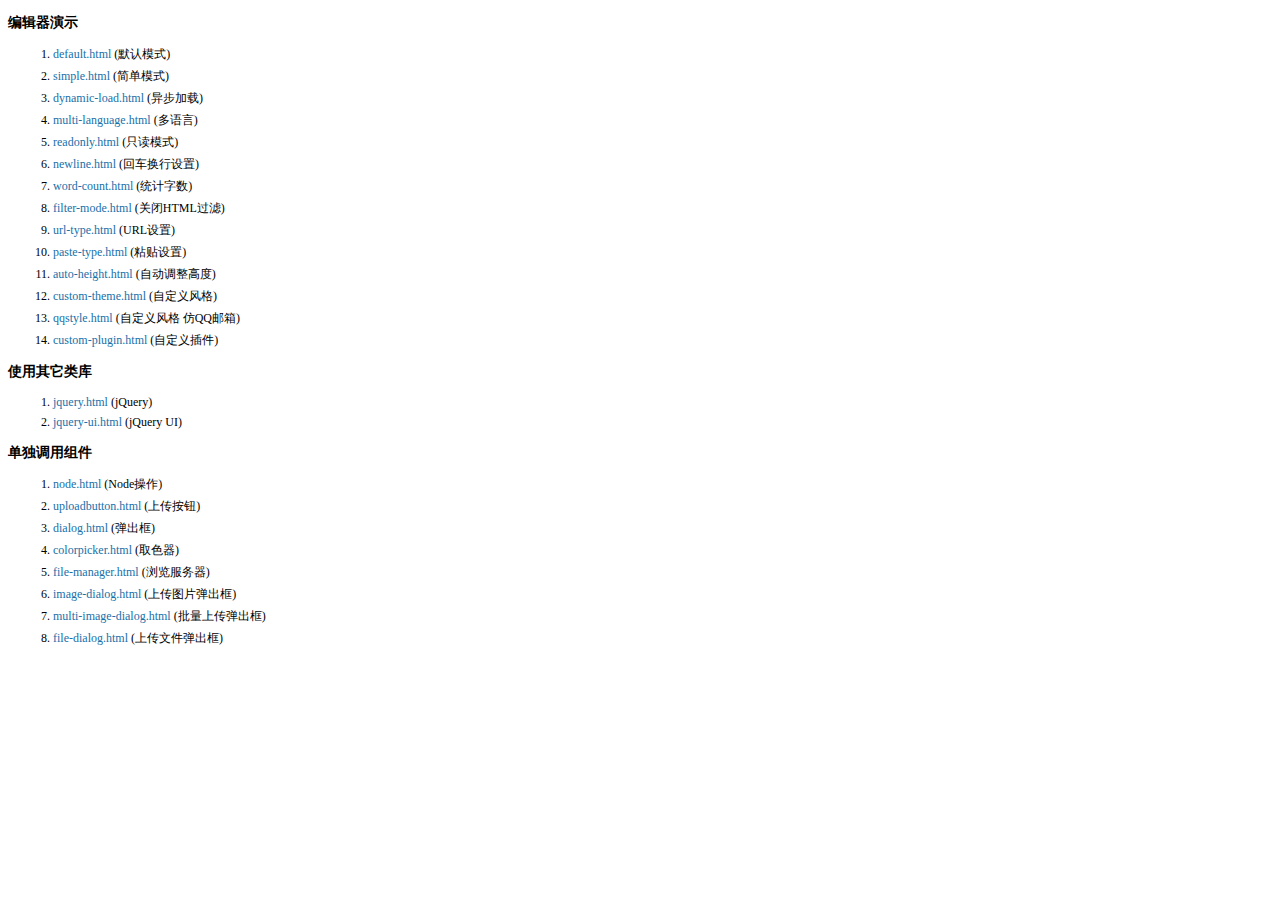
<file: Web/kindeditor/examples/index.html>
<!doctype html>
<html>
	<head>
		<meta charset="utf-8" />
		<title>KindEditor Examples</title>
		<style>
			body {
				font-size: 12px;
				font-family: Tahoma, Simsun;
			}
			h3 {
				font-size: 14px;
			}
			a {
				color: #1870a9;
				text-decoration: none;
			}
			a:hover {
				color: #BC2A4D;
			}
			li {
				margin: 5px;
			}
		</style>
	</head>
	<body>
		<h3>编辑器演示</h3>
		<ol>
			<li><a href="default.html" target="_blank">default.html</a> (默认模式)</li>
			<li><a href="simple.html" target="_blank">simple.html</a> (简单模式)</li>
			<li><a href="dynamic-load.html" target="_blank">dynamic-load.html</a> (异步加载)</li>
			<li><a href="multi-language.html" target="_blank">multi-language.html</a> (多语言)</li>
			<li><a href="readonly.html" target="_blank">readonly.html</a> (只读模式)</li>
			<li><a href="newline.html" target="_blank">newline.html</a> (回车换行设置)</li>
			<li><a href="word-count.html" target="_blank">word-count.html</a> (统计字数)</li>
			<li><a href="filter-mode.html" target="_blank">filter-mode.html</a> (关闭HTML过滤)</li>
			<li><a href="url-type.html" target="_blank">url-type.html</a> (URL设置)</li>
			<li><a href="paste-type.html" target="_blank">paste-type.html</a> (粘贴设置)</li>
			<li><a href="auto-height.html" target="_blank">auto-height.html</a> (自动调整高度)</li>
			<li><a href="custom-theme.html" target="_blank">custom-theme.html</a> (自定义风格)</li>
			<li><a href="qqstyle.html" target="_blank">qqstyle.html</a> (自定义风格 仿QQ邮箱)</li>
			<li><a href="custom-plugin.html" target="_blank">custom-plugin.html</a> (自定义插件)</li>
		</ol>
		<h3>使用其它类库</h3>
		<ol>
			<li><a href="jquery.html" target="_blank">jquery.html</a> (jQuery)</li>
			<li><a href="jquery-ui.html" target="_blank">jquery-ui.html</a> (jQuery UI)</li>
		</ol>
		<h3>单独调用组件</h3>
		<ol>
			<li><a href="node.html" target="_blank">node.html</a> (Node操作)</li>
			<li><a href="uploadbutton.html" target="_blank">uploadbutton.html</a> (上传按钮)</li>
			<li><a href="dialog.html" target="_blank">dialog.html</a> (弹出框)</li>
			<li><a href="colorpicker.html" target="_blank">colorpicker.html</a> (取色器)</li>
			<li><a href="file-manager.html" target="_blank">file-manager.html</a> (浏览服务器)</li>
			<li><a href="image-dialog.html" target="_blank">image-dialog.html</a> (上传图片弹出框)</li>
			<li><a href="multi-image-dialog.html" target="_blank">multi-image-dialog.html</a> (批量上传弹出框)</li>
			<li><a href="file-dialog.html" target="_blank">file-dialog.html</a> (上传文件弹出框)</li>
		</ol>
	</body>
</html>
</file>
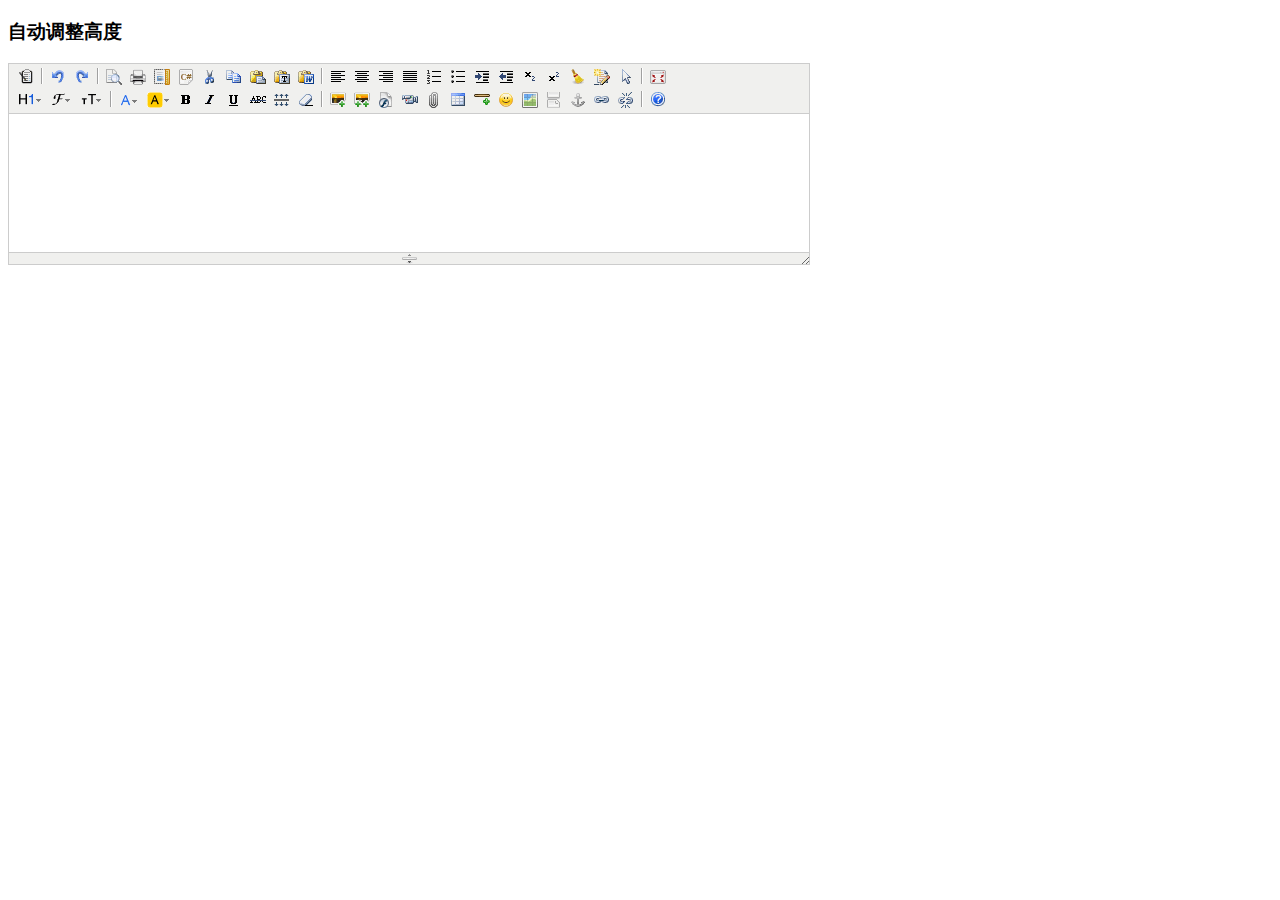
<file: Web/kindeditor/examples/auto-height.html>
<!doctype html>
<html>
	<head>
		<meta charset="utf-8" />
		<title>Auto Height Examples</title>
		<style>
			form {
				margin: 0;
			}
			textarea {
				display: block;
			}
		</style>
		<link rel="stylesheet" href="../themes/default/default.css" />
		<script charset="utf-8" src="../kindeditor-min.js"></script>
		<script charset="utf-8" src="../lang/zh_CN.js"></script>
		<script>
			KindEditor.ready(function(K) {
				K.create('textarea[name="content"]', {
					autoHeightMode : true,
					afterCreate : function() {
						this.loadPlugin('autoheight');
					}
				});
			});
		</script>
	</head>
	<body>
		<h3>自动调整高度</h3>
		<form>
			<textarea name="content" style="width:800px;height:200px;"></textarea>
		</form>
	</body>
</html>
</file>
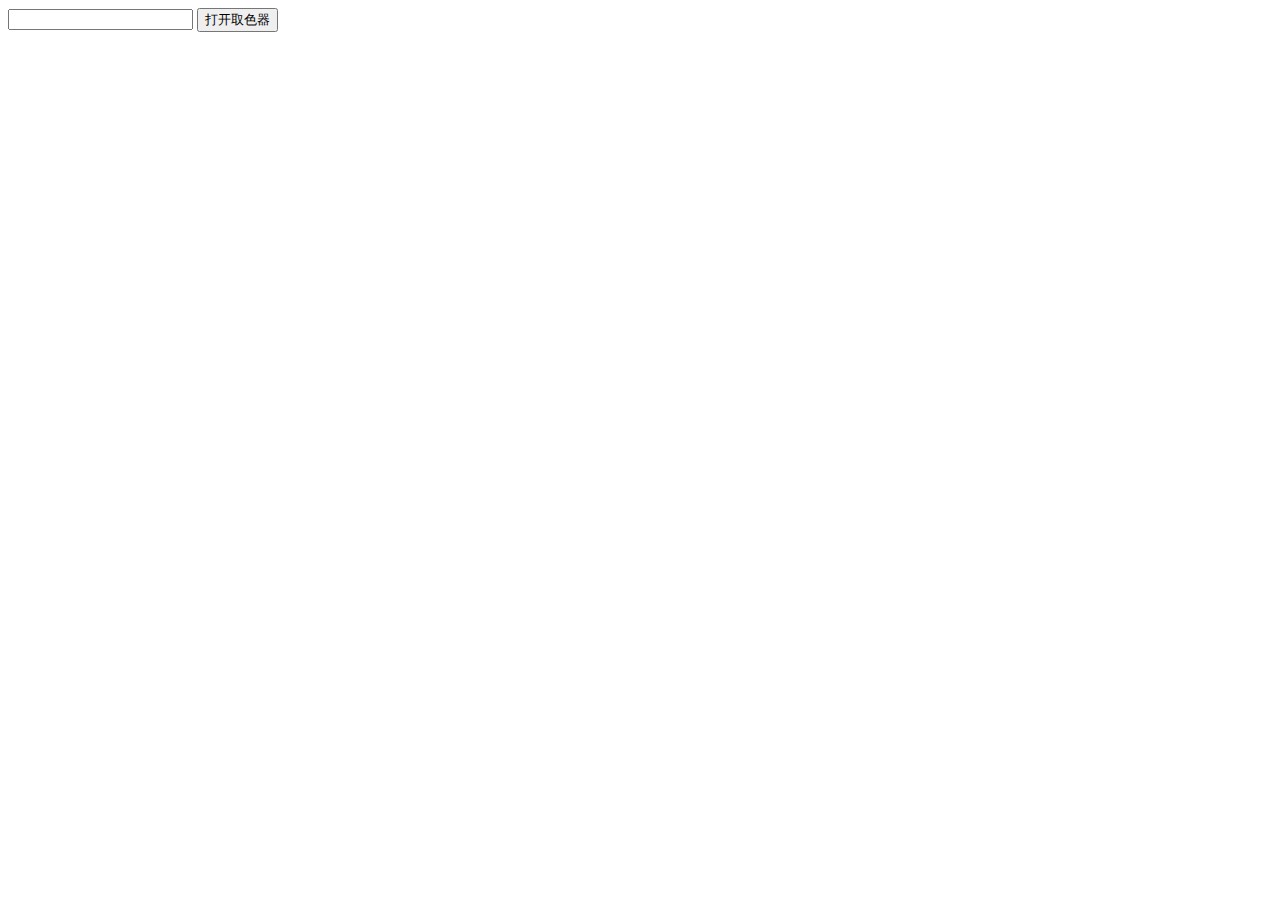
<file: Web/kindeditor/examples/colorpicker.html>
<!doctype html>
<html>
	<head>
		<meta charset="utf-8" />
		<title>ColorPicker Examples</title>
		<link rel="stylesheet" href="../themes/default/default.css" />
		<script src="../kindeditor-min.js"></script>
		<script>
			KindEditor.ready(function(K) {
				var colorpicker;
				K('#colorpicker').bind('click', function(e) {
					e.stopPropagation();
					if (colorpicker) {
						colorpicker.remove();
						colorpicker = null;
						return;
					}
					var colorpickerPos = K('#colorpicker').pos();
					colorpicker = K.colorpicker({
						x : colorpickerPos.x,
						y : colorpickerPos.y + K('#colorpicker').height(),
						z : 19811214,
						selectedColor : 'default',
						noColor : '无颜色',
						click : function(color) {
							K('#color').val(color);
							colorpicker.remove();
							colorpicker = null;
						}
					});
				});
				K(document).click(function() {
					if (colorpicker) {
						colorpicker.remove();
						colorpicker = null;
					}
				});
			});
		</script>
	</head>
	<body>
		<input type="text" id="color" value="" /> <input type="button" id="colorpicker" value="打开取色器" />
	</body>
</html>
</file>
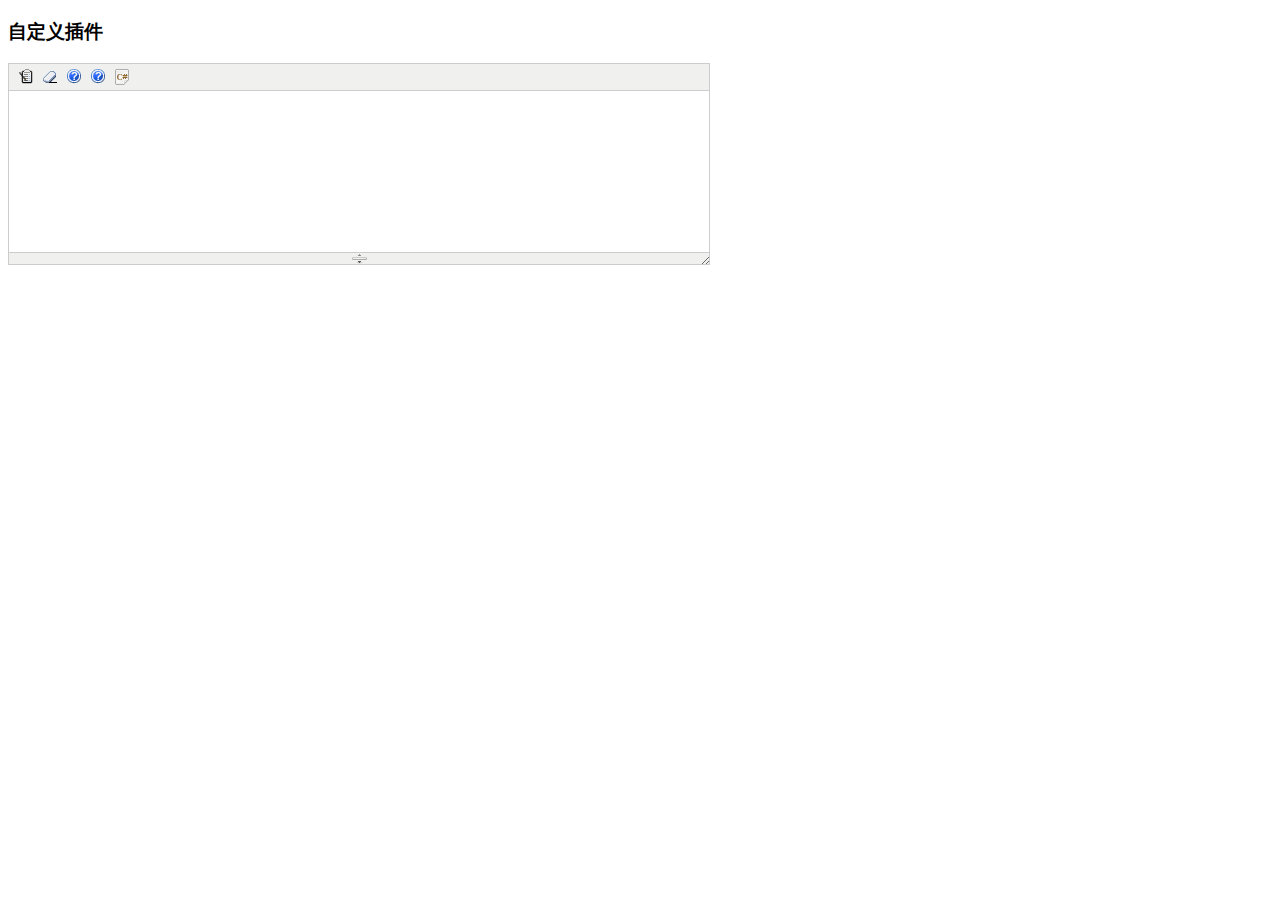
<file: Web/kindeditor/examples/custom-plugin.html>
<!doctype html>
<html>
	<head>
		<meta charset="utf-8" />
		<title>Custom Plugin Examples</title>
		<style>
			form {
				margin: 0;
			}
			textarea {
				display: block;
			}
			.ke-icon-example1 {
				background-image: url(../themes/default/default.gif);
				background-position: 0px -672px;
				width: 16px;
				height: 16px;
			}
			.ke-icon-example2 {
				background-image: url(../themes/default/default.gif);
				background-position: 0px -672px;
				width: 16px;
				height: 16px;
			}
		</style>
		<link rel="stylesheet" href="../themes/default/default.css" />
		<script charset="utf-8" src="../kindeditor-min.js"></script>
		<script charset="utf-8" src="../lang/zh_CN.js"></script>
		<script>
			// 自定义插件 #1
			KindEditor.lang({
				example1 : '插入HTML'
			});
			KindEditor.plugin('example1', function(K) {
				var self = this, name = 'example1';
				self.clickToolbar(name, function() {
					self.insertHtml('<strong>测试内容</strong>');
				});
			});
			// 自定义插件 #2
			KindEditor.lang({
				example2 : 'CLASS样式'
			});
			KindEditor.plugin('example2', function(K) {
				var self = this, name = 'example2';
				function click(value) {
					var cmd = self.cmd;
					if (value === 'adv_strikethrough') {
						cmd.wrap('<span style="background-color:#e53333;text-decoration:line-through;"></span>');
					} else {
						cmd.wrap('<span class="' + value + '"></span>');
					}
					cmd.select();
					self.hideMenu();
				}
				self.clickToolbar(name, function() {
					var menu = self.createMenu({
						name : name,
						width : 150
					});
					menu.addItem({
						title : '红底白字',
						click : function() {
							click('red');
						}
					});
					menu.addItem({
						title : '绿底白字',
						click : function() {
							click('green');
						}
					});
					menu.addItem({
						title : '黄底白字',
						click : function() {
							click('yellow');
						}
					});
					menu.addItem({
						title : '自定义删除线',
						click : function() {
							click('adv_strikethrough');
						}
					});
				});
			});
			KindEditor.ready(function(K) {
				K.create('#content1', {
					cssPath : ['../plugins/code/prettify.css', 'index.css'],
					items : ['source', 'removeformat', 'example1', 'example2', 'code']
				});
			});
		</script>
	</head>
	<body>
		<h3>自定义插件</h3>
		<textarea id="content1" name="content" style="width:700px;height:200px;visibility:hidden;"></textarea>
	</body>
</html>
</file>
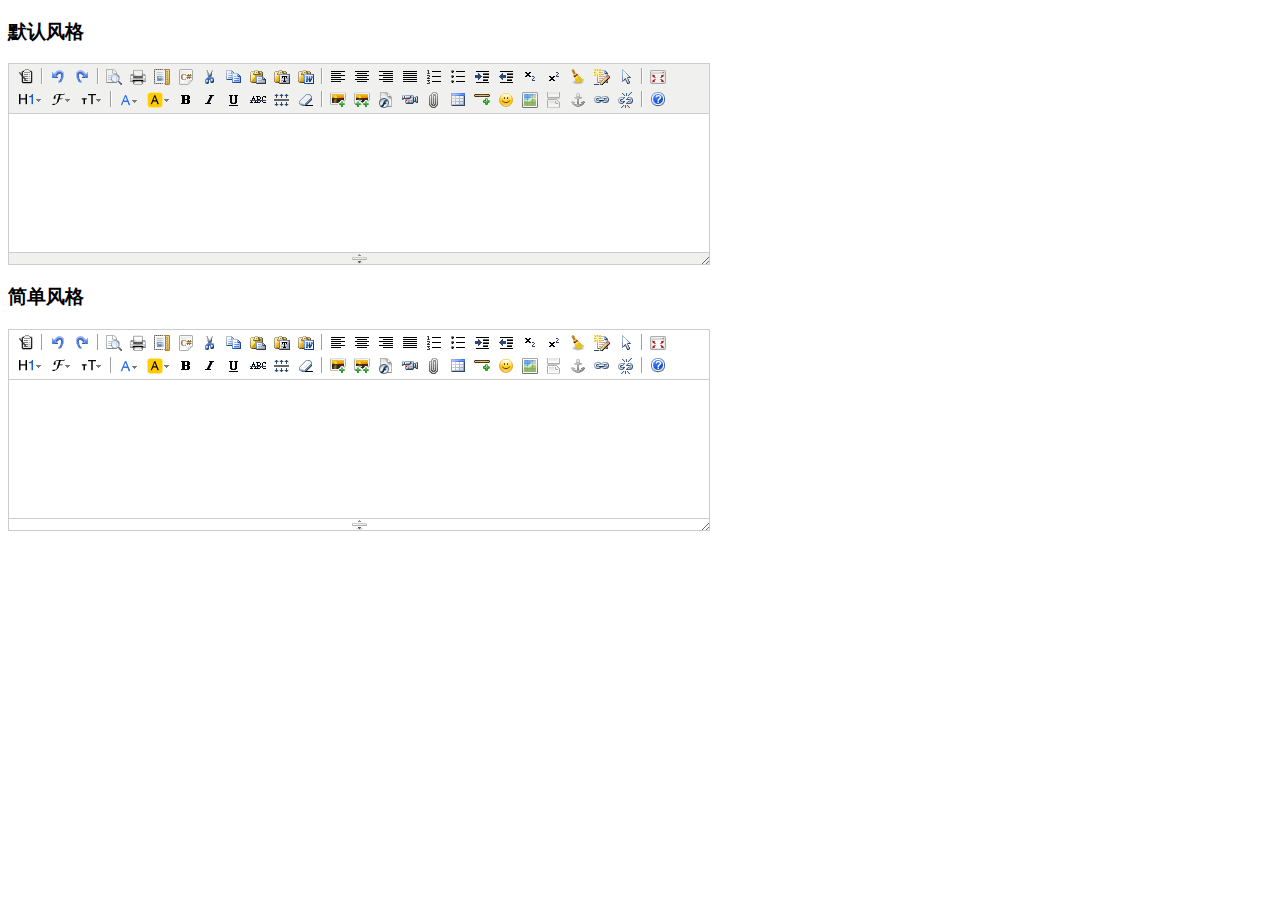
<file: Web/kindeditor/examples/custom-theme.html>
<!doctype html>
<html>
	<head>
		<meta charset="utf-8" />
		<title>Custom Theme Examples</title>
		<style>
			form {
				margin: 0;
			}
			textarea {
				display: block;
			}
		</style>
		<link rel="stylesheet" href="../themes/default/default.css" />
		<script charset="utf-8" src="../kindeditor-min.js"></script>
		<script charset="utf-8" src="../lang/zh_CN.js"></script>
		<script>
			KindEditor.ready(function(K) {
				K.create('#content1', {
					themeType : 'default'
				});
				K.create('#content2', {
					themeType : 'simple'
				});
			});
		</script>
	</head>
	<body>
		<h3>默认风格</h3>
		<textarea id="content1" name="content" style="width:700px;height:200px;visibility:hidden;"></textarea>
		<h3>简单风格</h3>
		<textarea id="content2" name="content" style="width:700px;height:200px;visibility:hidden;"></textarea>
	</body>
</html>
</file>
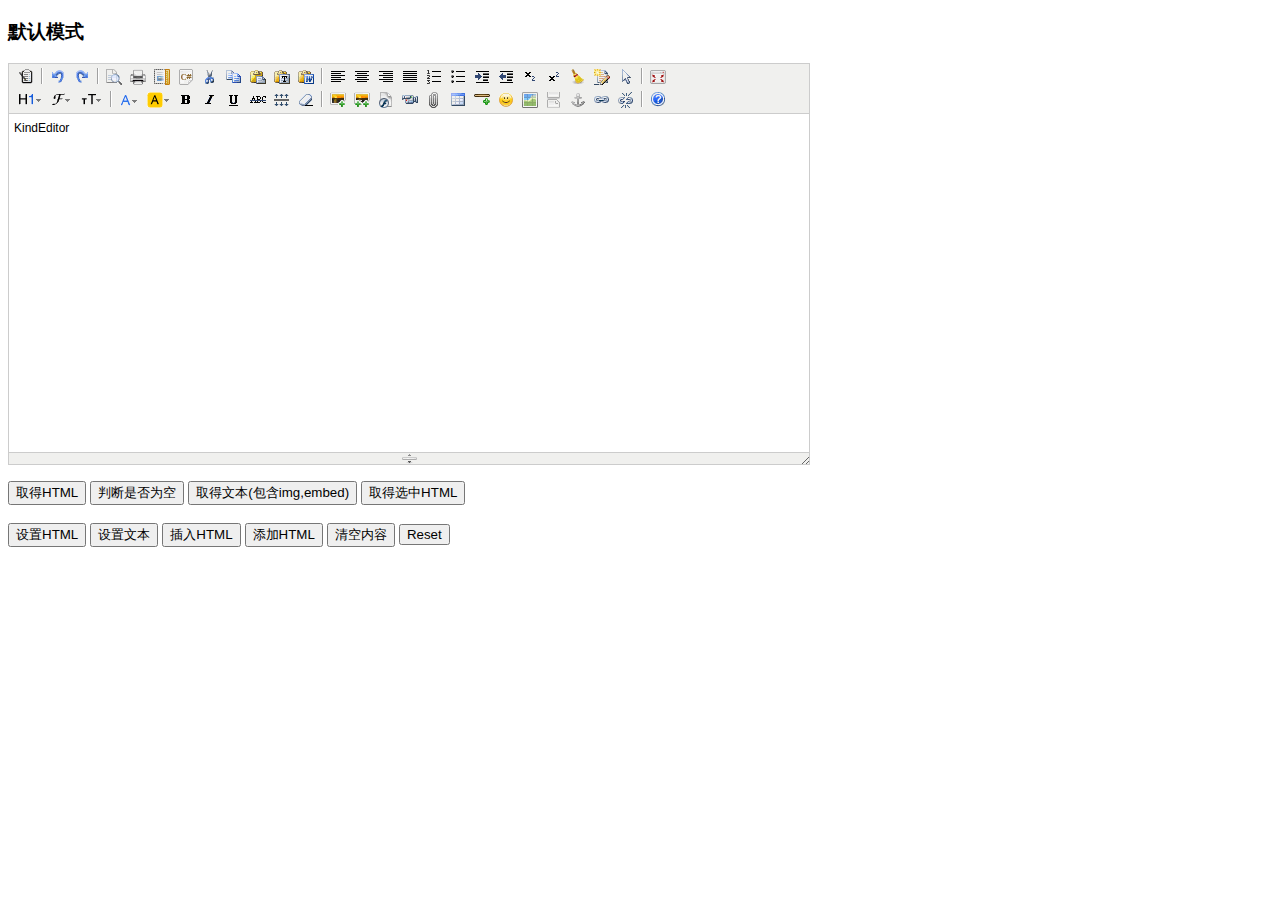
<file: Web/kindeditor/examples/default.html>
<!doctype html>
<html>
	<head>
		<meta charset="utf-8" />
		<title>Default Examples</title>
		<style>
			form {
				margin: 0;
			}
			textarea {
				display: block;
			}
		</style>
		<link rel="stylesheet" href="../themes/default/default.css" />
		<script charset="utf-8" src="../kindeditor-min.js"></script>
		<script charset="utf-8" src="../lang/zh_CN.js"></script>
		<script>
			var editor;
			KindEditor.ready(function(K) {
				editor = K.create('textarea[name="content"]', {
					allowFileManager : true
				});
				K('input[name=getHtml]').click(function(e) {
					alert(editor.html());
				});
				K('input[name=isEmpty]').click(function(e) {
					alert(editor.isEmpty());
				});
				K('input[name=getText]').click(function(e) {
					alert(editor.text());
				});
				K('input[name=selectedHtml]').click(function(e) {
					alert(editor.selectedHtml());
				});
				K('input[name=setHtml]').click(function(e) {
					editor.html('<h3>Hello KindEditor</h3>');
				});
				K('input[name=setText]').click(function(e) {
					editor.text('<h3>Hello KindEditor</h3>');
				});
				K('input[name=insertHtml]').click(function(e) {
					editor.insertHtml('<strong>插入HTML</strong>');
				});
				K('input[name=appendHtml]').click(function(e) {
					editor.appendHtml('<strong>添加HTML</strong>');
				});
				K('input[name=clear]').click(function(e) {
					editor.html('');
				});
			});
		</script>
	</head>
	<body>
		<h3>默认模式</h3>
		<form>
			<textarea name="content" style="width:800px;height:400px;visibility:hidden;">KindEditor</textarea>
			<p>
				<input type="button" name="getHtml" value="取得HTML" />
				<input type="button" name="isEmpty" value="判断是否为空" />
				<input type="button" name="getText" value="取得文本(包含img,embed)" />
				<input type="button" name="selectedHtml" value="取得选中HTML" />
				<br />
				<br />
				<input type="button" name="setHtml" value="设置HTML" />
				<input type="button" name="setText" value="设置文本" />
				<input type="button" name="insertHtml" value="插入HTML" />
				<input type="button" name="appendHtml" value="添加HTML" />
				<input type="button" name="clear" value="清空内容" />
				<input type="reset" name="reset" value="Reset" />
			</p>
		</form>
	</body>
</html>
</file>
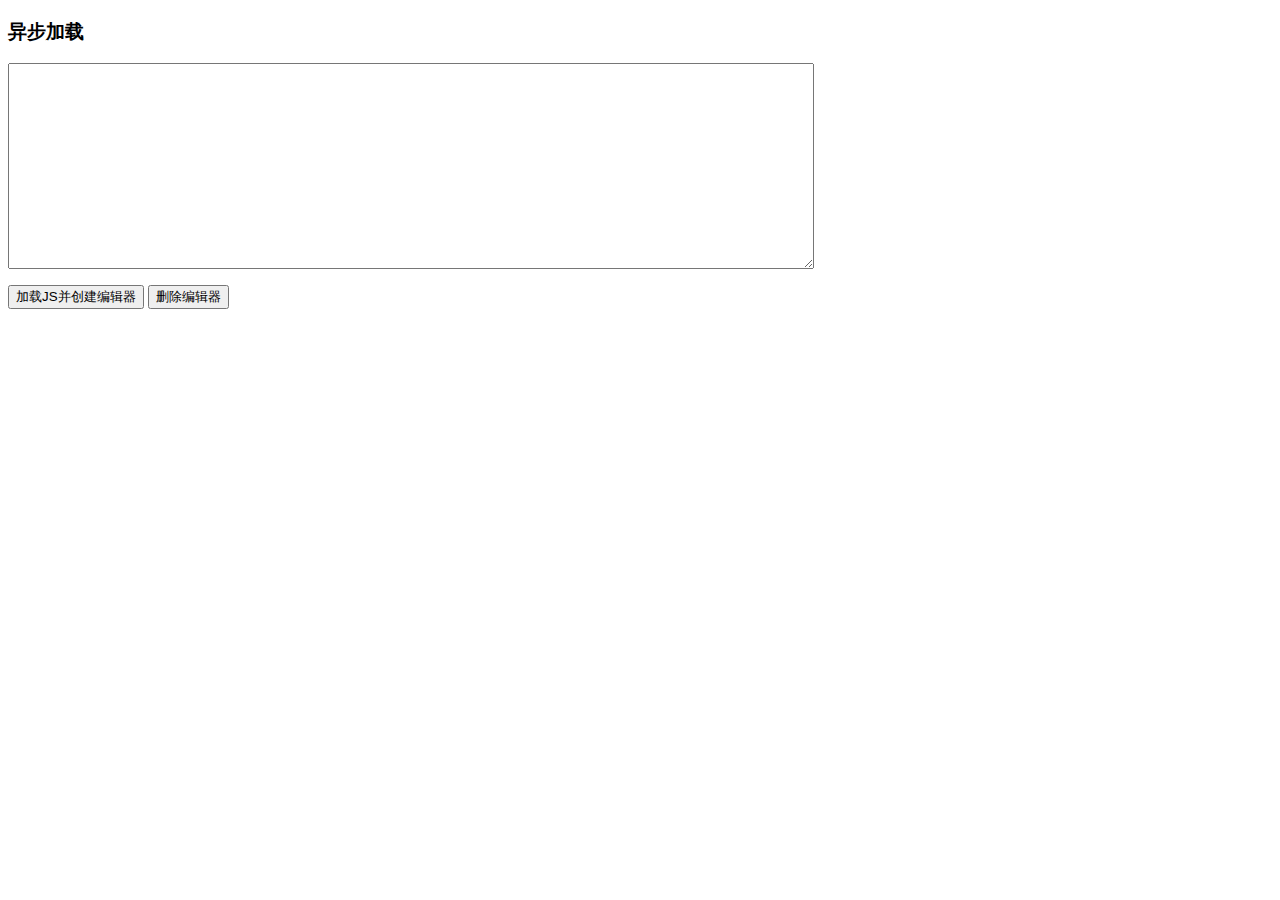
<file: Web/kindeditor/examples/dynamic-load.html>
<!doctype html>
<html>
	<head>
		<meta charset="utf-8" />
		<title>Dynamic Load Examples</title>
		<style>
			form {
				margin: 0;
			}
			textarea {
				display: block;
			}
		</style>
		<script charset="utf-8" src="jquery.js"></script>
		<script>
			$(function() {
				$('input[name=load]').click(function() {
					$.getScript('../kindeditor-min.js', function() {
						KindEditor.basePath = '../';
						KindEditor.create('textarea[name="content"]');
					});
				});
				$('input[name=remove]').click(function() {
					KindEditor.remove('textarea[name="content"]');
				});
			});
		</script>
	</head>
	<body>
		<h3>异步加载</h3>
		<form>
			<textarea name="content" style="width:800px;height:200px;"></textarea>
			<p>
				<input type="button" name="load" value="加载JS并创建编辑器" />
				<input type="button" name="remove" value="删除编辑器" />
			</p>
		</form>
	</body>
</html>
</file>
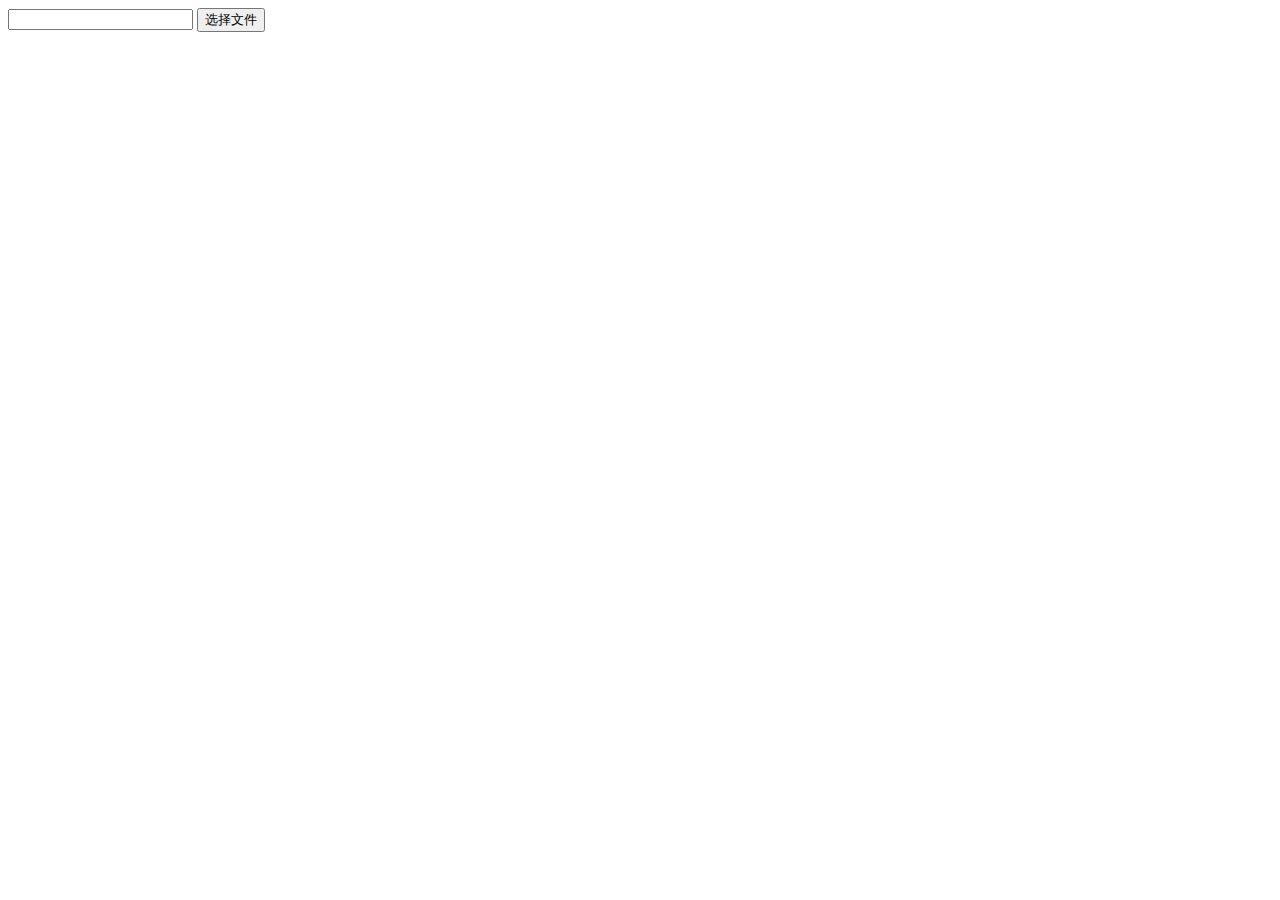
<file: Web/kindeditor/examples/file-dialog.html>
<!doctype html>
<html>
	<head>
		<meta charset="utf-8" />
		<title>fileDialog Examples</title>
		<link rel="stylesheet" href="../themes/default/default.css" />
		<script src="../kindeditor.js"></script>
		<script src="../lang/zh_CN.js"></script>
		<script>
			KindEditor.ready(function(K) {
				var editor = K.editor({
					allowFileManager : true
				});
				K('#insertfile').click(function() {
					editor.loadPlugin('insertfile', function() {
						editor.plugin.fileDialog({
							fileUrl : K('#url').val(),
							clickFn : function(url, title) {
								K('#url').val(url);
								editor.hideDialog();
							}
						});
					});
				});
			});
		</script>
	</head>
	<body>
		<input type="text" id="url" value="" /> <input type="button" id="insertfile" value="选择文件" />
	</body>
</html>
</file>
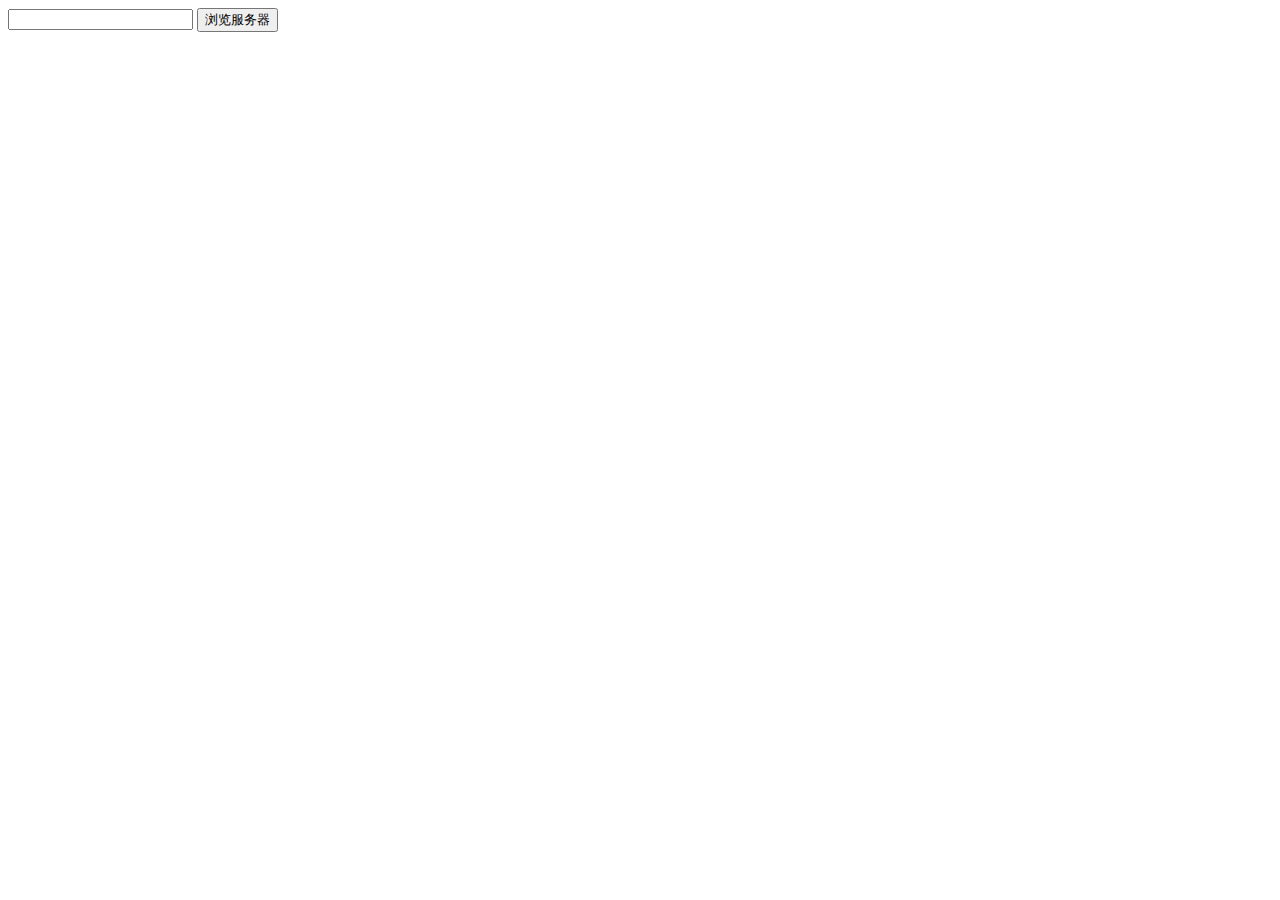
<file: Web/kindeditor/examples/file-manager.html>
<!doctype html>
<html>
	<head>
		<meta charset="utf-8" />
		<title>FileManager Examples</title>
		<link rel="stylesheet" href="../themes/default/default.css" />
		<script src="../kindeditor.js"></script>
		<script src="../lang/zh_CN.js"></script>
		<script>
			KindEditor.ready(function(K) {
				var editor = K.editor({
					fileManagerJson : '../php/file_manager_json.php'
				});
				K('#filemanager').click(function() {
					editor.loadPlugin('filemanager', function() {
						editor.plugin.filemanagerDialog({
							viewType : 'VIEW',
							dirName : 'image',
							clickFn : function(url, title) {
								K('#url').val(url);
								editor.hideDialog();
							}
						});
					});
				});
			});
		</script>
	</head>
	<body>
		<input type="text" id="url" value="" /> <input type="button" id="filemanager" value="浏览服务器" />
	</body>
</html>
</file>
<file: Web/kindeditor/themes/default/default.css>
/* common */
.ke-inline-block {
	display: -moz-inline-stack;
	display: inline-block;
	vertical-align: middle;
	zoom: 1;
	*display: inline;
}
.ke-clearfix {
	zoom: 1;
}
.ke-clearfix:after {
	content: ".";
	display: block;
	clear: both;
	font-size: 0;
	height: 0;
	line-height: 0;
	visibility: hidden;
}
.ke-shadow {
	box-shadow: 1px 1px 3px #A0A0A0;
	-moz-box-shadow: 1px 1px 3px #A0A0A0;
	-webkit-box-shadow: 1px 1px 3px #A0A0A0;
	filter: progid:DXImageTransform.Microsoft.Shadow(color='#A0A0A0', Direction=135, Strength=3);
	background-color: #F0F0EE;
}
.ke-menu a,
.ke-menu a:hover,
.ke-dialog a,
.ke-dialog a:hover {
	color: #337FE5;
	text-decoration: none;
}
/* icons */
.ke-icon-source {
	background-position: 0px 0px;
	width: 16px;
	height: 16px;
}
.ke-icon-preview {
	background-position: 0px -16px;
	width: 16px;
	height: 16px;
}
.ke-icon-print {
	background-position: 0px -32px;
	width: 16px;
	height: 16px;
}
.ke-icon-undo {
	background-position: 0px -48px;
	width: 16px;
	height: 16px;
}
.ke-icon-redo {
	background-position: 0px -64px;
	width: 16px;
	height: 16px;
}
.ke-icon-cut {
	background-position: 0px -80px;
	width: 16px;
	height: 16px;
}
.ke-icon-copy {
	background-position: 0px -96px;
	width: 16px;
	height: 16px;
}
.ke-icon-paste {
	background-position: 0px -112px;
	width: 16px;
	height: 16px;
}
.ke-icon-selectall {
	background-position: 0px -128px;
	width: 16px;
	height: 16px;
}
.ke-icon-justifyleft {
	background-position: 0px -144px;
	width: 16px;
	height: 16px;
}
.ke-icon-justifycenter {
	background-position: 0px -160px;
	width: 16px;
	height: 16px;
}
.ke-icon-justifyright {
	background-position: 0px -176px;
	width: 16px;
	height: 16px;
}
.ke-icon-justifyfull {
	background-position: 0px -192px;
	width: 16px;
	height: 16px;
}
.ke-icon-insertorderedlist {
	background-position: 0px -208px;
	width: 16px;
	height: 16px;
}
.ke-icon-insertunorderedlist {
	background-position: 0px -224px;
	width: 16px;
	height: 16px;
}
.ke-icon-indent {
	background-position: 0px -240px;
	width: 16px;
	height: 16px;
}
.ke-icon-outdent {
	background-position: 0px -256px;
	width: 16px;
	height: 16px;
}
.ke-icon-subscript {
	background-position: 0px -272px;
	width: 16px;
	height: 16px;
}
.ke-icon-superscript {
	background-position: 0px -288px;
	width: 16px;
	height: 16px;
}
.ke-icon-date {
	background-position: 0px -304px;
	width: 25px;
	height: 16px;
}
.ke-icon-time {
	background-position: 0px -320px;
	width: 25px;
	height: 16px;
}
.ke-icon-formatblock {
	background-position: 0px -336px;
	width: 25px;
	height: 16px;
}
.ke-icon-fontname {
	background-position: 0px -352px;
	width: 21px;
	height: 16px;
}
.ke-icon-fontsize {
	background-position: 0px -368px;
	width: 23px;
	height: 16px;
}
.ke-icon-forecolor {
	background-position: 0px -384px;
	width: 20px;
	height: 16px;
}
.ke-icon-hilitecolor {
	background-position: 0px -400px;
	width: 23px;
	height: 16px;
}
.ke-icon-bold {
	background-position: 0px -416px;
	width: 16px;
	height: 16px;
}
.ke-icon-italic {
	background-position: 0px -432px;
	width: 16px;
	height: 16px;
}
.ke-icon-underline {
	background-position: 0px -448px;
	width: 16px;
	height: 16px;
}
.ke-icon-strikethrough {
	background-position: 0px -464px;
	width: 16px;
	height: 16px;
}
.ke-icon-removeformat {
	background-position: 0px -480px;
	width: 16px;
	height: 16px;
}
.ke-icon-image {
	background-position: 0px -496px;
	width: 16px;
	height: 16px;
}
.ke-icon-flash {
	background-position: 0px -512px;
	width: 16px;
	height: 16px;
}
.ke-icon-media {
	background-position: 0px -528px;
	width: 16px;
	height: 16px;
}
.ke-icon-div {
	background-position: 0px -544px;
	width: 16px;
	height: 16px;
}
.ke-icon-formula {
	background-position: 0px -576px;
	width: 16px;
	height: 16px;
}
.ke-icon-hr {
	background-position: 0px -592px;
	width: 16px;
	height: 16px;
}
.ke-icon-emoticons {
	background-position: 0px -608px;
	width: 16px;
	height: 16px;
}
.ke-icon-link {
	background-position: 0px -624px;
	width: 16px;
	height: 16px;
}
.ke-icon-unlink {
	background-position: 0px -640px;
	width: 16px;
	height: 16px;
}
.ke-icon-fullscreen {
	background-position: 0px -656px;
	width: 16px;
	height: 16px;
}
.ke-icon-about {
	background-position: 0px -672px;
	width: 16px;
	height: 16px;
}
.ke-icon-plainpaste {
	background-position: 0px -704px;
	width: 16px;
	height: 16px;
}
.ke-icon-wordpaste {
	background-position: 0px -720px;
	width: 16px;
	height: 16px;
}
.ke-icon-table {
	background-position: 0px -784px;
	width: 16px;
	height: 16px;
}
.ke-icon-tablemenu {
	background-position: 0px -768px;
	width: 16px;
	height: 16px;
}
.ke-icon-tableinsert {
	background-position: 0px -784px;
	width: 16px;
	height: 16px;
}
.ke-icon-tabledelete {
	background-position: 0px -800px;
	width: 16px;
	height: 16px;
}
.ke-icon-tablecolinsertleft {
	background-position: 0px -816px;
	width: 16px;
	height: 16px;
}
.ke-icon-tablecolinsertright {
	background-position: 0px -832px;
	width: 16px;
	height: 16px;
}
.ke-icon-tablerowinsertabove {
	background-position: 0px -848px;
	width: 16px;
	height: 16px;
}
.ke-icon-tablerowinsertbelow {
	background-position: 0px -864px;
	width: 16px;
	height: 16px;
}
.ke-icon-tablecoldelete {
	background-position: 0px -880px;
	width: 16px;
	height: 16px;
}
.ke-icon-tablerowdelete {
	background-position: 0px -896px;
	width: 16px;
	height: 16px;
}
.ke-icon-tablecellprop {
	background-position: 0px -912px;
	width: 16px;
	height: 16px;
}
.ke-icon-tableprop {
	background-position: 0px -928px;
	width: 16px;
	height: 16px;
}
.ke-icon-checked {
	background-position: 0px -944px;
	width: 16px;
	height: 16px;
}
.ke-icon-code {
	background-position: 0px -960px;
	width: 16px;
	height: 16px;
}
.ke-icon-map {
	background-position: 0px -976px;
	width: 16px;
	height: 16px;
}
.ke-icon-baidumap {
	background-position: 0px -976px;
	width: 16px;
	height: 16px;
}
.ke-icon-lineheight {
	background-position: 0px -992px;
	width: 16px;
	height: 16px;
}
.ke-icon-clearhtml {
	background-position: 0px -1008px;
	width: 16px;
	height: 16px;
}
.ke-icon-pagebreak {
	background-position: 0px -1024px;
	width: 16px;
	height: 16px;
}
.ke-icon-insertfile {
	background-position: 0px -1040px;
	width: 16px;
	height: 16px;
}
.ke-icon-quickformat {
	background-position: 0px -1056px;
	width: 16px;
	height: 16px;
}
.ke-icon-template {
	background-position: 0px -1072px;
	width: 16px;
	height: 16px;
}
.ke-icon-tablecellsplit {
	background-position: 0px -1088px;
	width: 16px;
	height: 16px;
}
.ke-icon-tablerowmerge {
	background-position: 0px -1104px;
	width: 16px;
	height: 16px;
}
.ke-icon-tablerowsplit {
	background-position: 0px -1120px;
	width: 16px;
	height: 16px;
}
.ke-icon-tablecolmerge {
	background-position: 0px -1136px;
	width: 16px;
	height: 16px;
}
.ke-icon-tablecolsplit {
	background-position: 0px -1152px;
	width: 16px;
	height: 16px;
}
.ke-icon-anchor {
	background-position: 0px -1168px;
	width: 16px;
	height: 16px;
}
.ke-icon-search {
	background-position: 0px -1184px;
	width: 16px;
	height: 16px;
}
.ke-icon-new {
	background-position: 0px -1200px;
	width: 16px;
	height: 16px;
}
.ke-icon-specialchar {
	background-position: 0px -1216px;
	width: 16px;
	height: 16px;
}
.ke-icon-multiimage {
	background-position: 0px -1232px;
	width: 16px;
	height: 16px;
}
/* container */
.ke-container {
	display: block;
	border: 1px solid #CCCCCC;
	background-color: #FFF;
	overflow: hidden;
	margin: 0;
	padding: 0;
}
/* toolbar */
.ke-toolbar {
	border-bottom: 1px solid #CCC;
	background-color: #F0F0EE;
	padding: 2px 5px;
	text-align: left;
	overflow: hidden;
	zoom: 1;
}
.ke-toolbar-icon {
	background-repeat: no-repeat;
	font-size: 0;
	line-height: 0;
	overflow: hidden;
	display: block;
}
.ke-toolbar-icon-url {
	background-image: url(default.png);
}
.ke-toolbar .ke-outline {
	border: 1px solid #F0F0EE;
	margin: 1px;
	padding: 1px 2px;
	font-size: 0;
	line-height: 0;
	overflow: hidden;
	cursor: pointer;
	display: block;
	float: left;
}
.ke-toolbar .ke-on {
	border: 1px solid #5690D2;
}
.ke-toolbar .ke-selected {
	border: 1px solid #5690D2;
	background-color: #E9EFF6;
}
.ke-toolbar .ke-disabled {
	cursor: default;
}
.ke-toolbar .ke-separator {
	height: 16px;
	margin: 2px 3px;
	border-left: 1px solid #A0A0A0;
	border-right: 1px solid #FFFFFF;
	border-top:0;
	border-bottom:0;
	width: 0;
	font-size: 0;
	line-height: 0;
	overflow: hidden;
	display: block;
	float: left;
}
.ke-toolbar .ke-hr {
	overflow: hidden;
	height: 1px;
	clear: both;
}
/* edit */
.ke-edit {
	padding: 0;
}
.ke-edit-iframe,
.ke-edit-textarea {
	border: 0;
	margin: 0;
	padding: 0;
	overflow: auto;
}
.ke-edit-textarea {
	font: 12px/1.5 "Consolas", "Monaco", "Bitstream Vera Sans Mono", "Courier New", Courier, monospace;
	color: #000;
	overflow: auto;
	resize: none;
}
.ke-edit-textarea:focus {
	outline: none;
}
/* statusbar */
.ke-statusbar {
	position: relative;
	background-color: #F0F0EE;
	border-top: 1px solid #CCCCCC;
	font-size: 0;
	line-height: 0;
	*height: 12px;
	overflow: hidden;
	text-align: center;
	cursor: s-resize;
}
.ke-statusbar-center-icon {
	background-position: -0px -754px;
	width: 15px;
	height: 11px;
	background-image: url(default.png);
}
.ke-statusbar-right-icon {
	position: absolute;
	right: 0;
	bottom: 0;
	cursor: se-resize;
	background-position: -5px -741px;
	width: 11px;
	height: 11px;
	background-image: url(default.png);
}
/* menu */
.ke-menu {
	border: 1px solid #A0A0A0;
	background-color: #F1F1F1;
	color: #222222;
	padding: 2px;
	font-family: "sans serif",tahoma,verdana,helvetica;
	font-size: 12px;
	text-align: left;
	overflow: hidden;
}
.ke-menu-item {
	border: 1px solid #F1F1F1;
	background-color: #F1F1F1;
	color: #222222;
	height: 24px;
	overflow: hidden;
	cursor: pointer;
}
.ke-menu-item-on {
	border: 1px solid #5690D2;
	background-color: #E9EFF6;
}
.ke-menu-item-left {
	width: 27px;
	text-align: center;
	overflow: hidden;
}
.ke-menu-item-center {
	width: 0;
	height: 24px;
	border-left: 1px solid #E3E3E3;
	border-right: 1px solid #FFFFFF;
	border-top: 0;
	border-bottom: 0;
}
.ke-menu-item-center-on {
	border-left: 1px solid #E9EFF6;
	border-right: 1px solid #E9EFF6;
}
.ke-menu-item-right {
	border: 0;
	padding: 0 0 0 5px;
	line-height: 24px;
	text-align: left;
	overflow: hidden;
}
.ke-menu-separator {
	margin: 2px 0;
	height: 0;
	overflow: hidden;
	border-top: 1px solid #CCCCCC;
	border-bottom: 1px solid #FFFFFF;
	border-left: 0;
	border-right: 0;
}
/* colorpicker */
.ke-colorpicker {
	border: 1px solid #A0A0A0;
	background-color: #F1F1F1;
	color: #222222;
	padding: 2px;
}
.ke-colorpicker-table {
	border:0;
	margin:0;
	padding:0;
	border-collapse: separate;
}
.ke-colorpicker-cell {
	font-size: 0;
	line-height: 0;
	border: 1px solid #F0F0EE;
	cursor: pointer;
	margin:3px;
	padding:0;
}
.ke-colorpicker-cell-top {
	font-family: "sans serif",tahoma,verdana,helvetica;
	font-size: 12px;
	line-height: 24px;
	border: 1px solid #F0F0EE;
	cursor: pointer;
	margin:0;
	padding:0;
	text-align: center;
}
.ke-colorpicker-cell-on {
	border: 1px solid #5690D2;
}
.ke-colorpicker-cell-selected {
	border: 1px solid #2446AB;
}
.ke-colorpicker-cell-color {
	width: 14px;
	height: 14px;
	margin: 3px;
	padding: 0;
	border: 0;
}
/* dialog */
.ke-dialog {
	position: absolute;
	margin: 0;
	padding: 0;
}
.ke-dialog .ke-header {
	width: 100%;
	margin-bottom: 10px;
}
.ke-dialog .ke-header .ke-left {
	float: left;
}
.ke-dialog .ke-header .ke-right {
	float: right;
}
.ke-dialog .ke-header label {
	margin-right: 0;
	cursor: pointer;
	font-weight: normal;
	display: inline;
	vertical-align: top;
}
.ke-dialog-content {
	background-color: #FFF;
	width: 100%;
	height: 100%;
	color: #333;
	border: 1px solid #A0A0A0;
}
.ke-dialog-shadow {
	position: absolute;
	z-index: -1;
	top: 0;
	left: 0;
	width: 100%;
	height: 100%;
	box-shadow: 3px 3px 7px #999;
	-moz-box-shadow: 3px 3px 7px #999;
	-webkit-box-shadow: 3px 3px 7px #999;
	filter: progid:DXImageTransform.Microsoft.Blur(PixelRadius='3', MakeShadow='true', ShadowOpacity='0.4');
	background-color: #F0F0EE;
}
.ke-dialog-header {
	border:0;
	margin:0;
	padding: 0 10px;
	background: url(background.png) repeat scroll 0 0 #F0F0EE;
	border-bottom: 1px solid #CFCFCF;
	height: 24px;
	font: 12px/24px "sans serif",tahoma,verdana,helvetica;
	text-align: left;
	color: #222;
	cursor: move;
}
.ke-dialog-icon-close {
	display: block;
	background: url(default.png) no-repeat scroll 0px -688px;
	width: 16px;
	height: 16px;
	position: absolute;
	right: 6px;
	top: 6px;
	cursor: pointer;
}
.ke-dialog-body {
	font: 12px/1.5 "sans serif",tahoma,verdana,helvetica;
	text-align: left;
	overflow: hidden;
	width: 100%;
}
.ke-dialog-body textarea {
	display: block;
	overflow: auto;
	padding: 0;
	resize: none;
}
.ke-dialog-body textarea:focus,
.ke-dialog-body input:focus,
.ke-dialog-body select:focus {
	outline: none;
}
.ke-dialog-body label {
	margin-right: 10px;
	cursor: pointer;
	display: -moz-inline-stack;
	display: inline-block;
	vertical-align: middle;
	zoom: 1;
	*display: inline;
}
.ke-dialog-body img {
	display: -moz-inline-stack;
	display: inline-block;
	vertical-align: middle;
	zoom: 1;
	*display: inline;
}
.ke-dialog-body select {
	display: -moz-inline-stack;
	display: inline-block;
	vertical-align: middle;
	zoom: 1;
	*display: inline;
	width: auto;
}
.ke-dialog-body .ke-textarea {
	display: block;
	width: 408px;
	height: 260px;
	font-family: "sans serif",tahoma,verdana,helvetica;
	font-size: 12px;
	border-color: #848484 #E0E0E0 #E0E0E0 #848484;
	border-style: solid;
	border-width: 1px;
}
.ke-dialog-body .ke-form {
	margin: 0;
	padding: 0;
}
.ke-dialog-loading {
	position: absolute;
	top: 0;
	left: 1px;
	z-index: 1;
	text-align: center;
}
.ke-dialog-loading-content {
	background: url("../common/loading.gif") no-repeat;
    color: #666;
    font-size: 14px;
    font-weight: bold;
    height: 31px;
    line-height: 31px;
    padding-left: 36px;
}
.ke-dialog-row {
	margin-bottom: 10px;
}
.ke-dialog-footer {
	font: 12px/1 "sans serif",tahoma,verdana,helvetica;
	text-align: right;
	padding:0 0 5px 0;
	background-color: #FFF;
	width: 100%;
}
.ke-dialog-preview,
.ke-dialog-yes {
	margin: 5px;
}
.ke-dialog-no {
	margin: 5px 10px 5px 5px;
}
.ke-dialog-mask {
	background-color:#FFF;
	filter:alpha(opacity=50);
	opacity:0.5;
}
.ke-button-common {
	background: url(background.png) no-repeat scroll 0 -25px transparent;
	cursor: pointer;
	height: 23px;
	line-height: 23px;
	overflow: visible;
	display: inline-block;
	vertical-align: top;
	cursor: pointer;
}
.ke-button-outer {
	background-position: 0 -25px;
	padding: 0;
	position: relative;
	display: -moz-inline-stack;
	display: inline-block;
	vertical-align: middle;
	zoom: 1;
	*display: inline;
}
.ke-button {
	background-position: right -25px;
	padding: 0 12px;
	margin: 0;
	font-family: "sans serif",tahoma,verdana,helvetica;
	border: 0 none;
	color: #333;
	font-size: 12px;
	left: 2px;
	text-decoration: none;
}
/* inputbox */
.ke-input-text {
	background-color:#FFFFFF;
	font-family: "sans serif",tahoma,verdana,helvetica;
	font-size: 12px;
	line-height: 17px;
	height: 17px;
	padding: 2px 4px;
	border-color: #848484 #E0E0E0 #E0E0E0 #848484;
	border-style: solid;
	border-width: 1px;
	display: -moz-inline-stack;
	display: inline-block;
	vertical-align: middle;
	zoom: 1;
	*display: inline;
}
.ke-input-number {
	width: 50px;
}
.ke-input-color {
	border: 1px solid #A0A0A0;
	background-color: #FFFFFF;
	font-size: 12px;
	width: 60px;
	height: 20px;
	line-height: 20px;
	padding-left: 5px;
	overflow: hidden;
	cursor: pointer;
	display: -moz-inline-stack;
	display: inline-block;
	vertical-align: middle;
	zoom: 1;
	*display: inline;
}
.ke-upload-button {
	position: relative;
}
.ke-upload-area {
	position: relative;
	overflow: hidden;
	margin: 0;
	padding: 0;
}
.ke-upload-area .ke-upload-file {
	position: absolute;
	top: 0;
	right: 0;
	height: 25px;
	padding: 0;
	margin: 0;
	z-index: 811212;
	border: 0 none;
	opacity: 0;
	filter: alpha(opacity=0);
}
/* tabs */
.ke-tabs {
	font: 12px/1 "sans serif",tahoma,verdana,helvetica;
	border-bottom:1px solid #A0A0A0;
	padding-left:5px;
	margin-bottom:20px;
}
.ke-tabs-ul  {
	list-style-image:none;
	list-style-position:outside;
	list-style-type:none;
	margin:0;
	padding:0;
}
.ke-tabs-li {
	position: relative;
	border: 1px solid #A0A0A0;
	background-color: #F0F0EE;
	margin: 0 2px -1px 0;
	padding: 0 20px;
	float: left;
	line-height: 25px;
	text-align: center;
	color: #555555;
	cursor: pointer;
}
.ke-tabs-li-selected {
	background-color: #FFF;
	border-bottom: 1px solid #FFF;
	color: #000;
	cursor: default;
}
.ke-tabs-li-on {
	background-color: #FFF;
	color: #000;
}
/* progressbar */
.ke-progressbar {
	position: relative;
	margin: 0;
	padding: 0;
}
.ke-progressbar-bar {
	border: 1px solid #6FA5DB;
	width: 80px;
	height: 5px;
	margin: 10px 10px 0 10px;
	padding: 0;
}
.ke-progressbar-bar-inner {
	width: 0;
	height: 5px;
	background-color: #6FA5DB;
	overflow: hidden;
	margin: 0;
	padding: 0;
}
.ke-progressbar-percent {
	position: absolute;
	top: 0;
	left: 40%;
	display: none;
}
/* swfupload */
.ke-swfupload-top {
	position: relative;
	margin-bottom: 10px;
	_width: 608px;
}
.ke-swfupload-button {
	height: 23px;
	line-height: 23px;
}
.ke-swfupload-desc {
	padding: 0 10px;
	height: 23px;
	line-height: 23px;
}
.ke-swfupload-startupload {
	position: absolute;
	top: 0;
	right: 0;
}
.ke-swfupload-body {
	overflow: scroll;
	background-color:#FFFFFF;
	border-color: #848484 #E0E0E0 #E0E0E0 #848484;
	border-style: solid;
	border-width: 1px;
	width: auto;
	height: 370px;
	padding: 5px;
}
.ke-swfupload-body .ke-item {
	width: 100px;
	margin: 5px;
}
.ke-swfupload-body .ke-photo {
	position: relative;
	border: 1px solid #DDDDDD;
	background-color:#FFFFFF;
	padding: 10px;
}
.ke-swfupload-body .ke-delete {
	display: block;
	background: url(default.png) no-repeat scroll 0px -688px;
	width: 16px;
	height: 16px;
	position: absolute;
	right: 0;
	top: 0;
	cursor: pointer;
}
.ke-swfupload-body .ke-status  {
	position: absolute;
	left: 0;
	bottom: 5px;
	width: 100px;
	height: 17px;
}
.ke-swfupload-body .ke-message  {
	width: 100px;
	text-align: center;
	overflow: hidden;
	height:17px;
}
.ke-swfupload-body .ke-error  {
	color: red;
}
.ke-swfupload-body .ke-name {
	width: 100px;
	text-align: center;
	overflow: hidden;
	height:16px;
}
.ke-swfupload-body .ke-on {
	border: 1px solid #5690D2;
	background-color: #E9EFF6;
}

/* emoticons */
.ke-plugin-emoticons {
	position: relative;
}
.ke-plugin-emoticons .ke-preview {
	position: absolute;
	text-align: center;
	margin: 2px;
	padding: 10px;
	top: 0;
	border: 1px solid #A0A0A0;
	background-color: #FFFFFF;
	display: none;
}
.ke-plugin-emoticons .ke-preview-img {
	border:0;
	margin:0;
	padding:0;
}
.ke-plugin-emoticons .ke-table {
	border:0;
	margin:0;
	padding:0;
	border-collapse:separate;
}
.ke-plugin-emoticons .ke-cell {
	margin:0;
	padding:1px;
	border:1px solid #F0F0EE;
	cursor:pointer;
}
.ke-plugin-emoticons .ke-on {
	border: 1px solid #5690D2;
	background-color: #E9EFF6;
}
.ke-plugin-emoticons .ke-img {
	display:block;
	background-repeat:no-repeat;
	overflow:hidden;
	margin:2px;
	width:24px;
	height:24px;
	margin: 0;
	padding: 0;
	border: 0;
}
.ke-plugin-emoticons .ke-page {
	text-align: right;
	margin: 5px;
	padding: 0;
	border: 0;
	font: 12px/1 "sans serif",tahoma,verdana,helvetica;
	color: #333;
	text-decoration: none;
}
.ke-plugin-plainpaste-textarea,
.ke-plugin-wordpaste-iframe {
	display: block;
	width: 408px;
	height: 260px;
	font-family: "sans serif",tahoma,verdana,helvetica;
	font-size: 12px;
	border-color: #848484 #E0E0E0 #E0E0E0 #848484;
	border-style: solid;
	border-width: 1px;
}
/* filemanager */
.ke-plugin-filemanager-header {
	width: 100%;
	margin-bottom: 10px;
}
.ke-plugin-filemanager-header .ke-left {
	float: left;
}
.ke-plugin-filemanager-header .ke-right {
	float: right;
}
.ke-plugin-filemanager-body {
	overflow: scroll;
	background-color:#FFFFFF;
	border-color: #848484 #E0E0E0 #E0E0E0 #848484;
	border-style: solid;
	border-width: 1px;
	width: auto;
	height: 370px;
	padding: 5px;
}
.ke-plugin-filemanager-body .ke-item {
	width: 100px;
	margin: 5px;
}
.ke-plugin-filemanager-body .ke-photo {
	border: 1px solid #DDDDDD;
	background-color:#FFFFFF;
	padding: 10px;
}
.ke-plugin-filemanager-body .ke-name {
	width: 100px;
	text-align: center;
	overflow: hidden;
	height:16px;
}
.ke-plugin-filemanager-body .ke-on {
	border: 1px solid #5690D2;
	background-color: #E9EFF6;
}
.ke-plugin-filemanager-body .ke-table {
	width: 95%;
	border: 0;
	margin: 0;
	padding: 0;
	border-collapse: separate;
}
.ke-plugin-filemanager-body .ke-table .ke-cell {
	margin: 0;
	padding: 0;
	border: 0;
}
.ke-plugin-filemanager-body .ke-table .ke-name {
	width: 55%;
	text-align: left;
}
.ke-plugin-filemanager-body .ke-table .ke-size {
	width: 15%;
	text-align: left;
}
.ke-plugin-filemanager-body .ke-table .ke-datetime {
	width: 30%;
	text-align: center;
}
</file>
